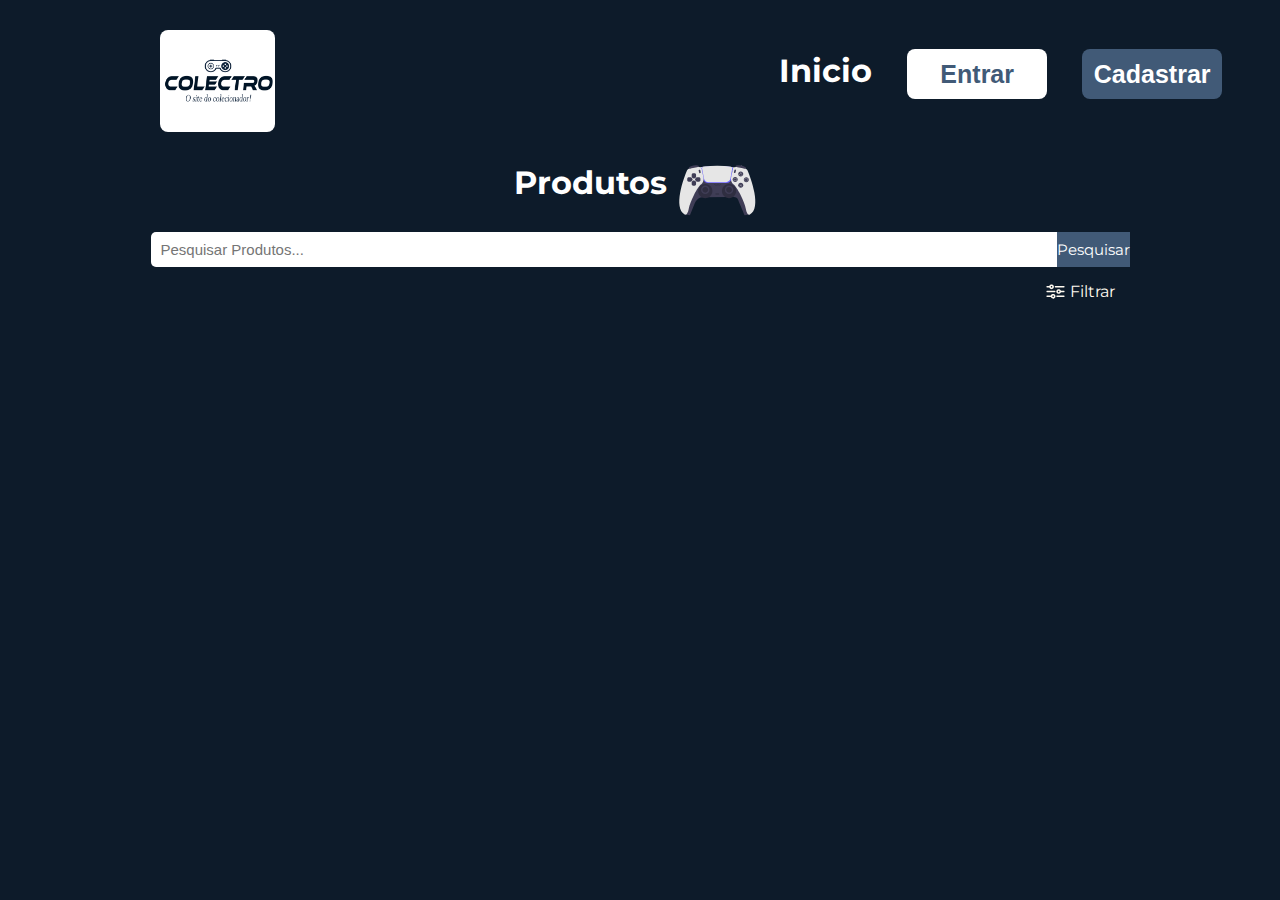
<file: produto.html>
<!DOCTYPE html>
<html lang="en">

<head>
    <meta charset="UTF-8">
    <meta http-equiv="X-UA-Compatible" content="IE=edge">
    <meta name="viewport" content="width=device-width, initial-scale=1.0">
    <link rel="stylesheet" href="CSS/produto.css">
    <link rel="shortcut icon" href="imagem/logo.png" type="image/x-icon">
    <title>Colectro - Produtos</title>
</head>

<body>
    <header>
        <div class="div_img"><img src="imagem/logo.png"></div>

        <div class="right">
            <h1 class="inicio"><a href="index.html">Inicio</a></h1>

            <div class="botao">
                <div><button class="entrar">Entrar</button></div>
                <div><button class="cadastrar">Cadastrar</button></div>
            </div>

        </div>
    </header>
    <div class="container">
        <div class="title">
            <h1 style="color:white;">Produtos</h1><img src="imagem/Vector.svg" alt="controle">
        </div>
        <div>
        <div class="pesquisa"> <input class="input_estabelecimentos" id="searchInput" type="text"placeholder="Pesquisar Produtos..." /><div class="div_pesquisar">Pesquisar</div>
        </div>
        <div class="class_filter">
            <img src="imagem/filter 1.svg"/>
            <span style="color: #fffaf0">
                Filtrar
            </span>
        </div>
    </div>
    </div>
</body>

</html>
</file>
<file: CSS/produto.css>
@import url('https://fonts.googleapis.com/css2?family=Montserrat&family=Roboto+Mono:wght@100;500&display=swap');

body,
html {
    margin: 0;
    font-family: 'Montserrat';
}

a {
    text-decoration: none;
}

body {
    background-color: #0D1B2A;
}

header {
    display: flex;
    flex-direction: row;
    padding: 30px 0px 0 160px;
    column-gap: 45%;

}
button:hover{
    transform: scale(1.1);
    transition: 500ms;
}

.right {
    display: flex;
    flex-direction: row;
    justify-content: center;
    column-gap: 35px;
}

.inicio a {
    color: white;
}

.div_img {
    background-color: white;
    width: 9vw;
    height: 8vw;
    border-radius: 8px;
    display: flex;
    justify-content: center;
    align-items: center;
}

.div_img img {
    width: 150px;
    height: 150px;
}

.botao {
    display: flex;
    flex-direction: row;
    justify-content: center;
    column-gap: 35px;
    margin-top: 19px;

}

.entrar {
    background-color: white;
    color: #415A77;
    border-radius: 8px;
    border: none;
    width: 140px;
    height: 50px;
    font-size: 25px;
    font-weight: bold;
    transition: 500ms;
}

.cadastrar {
    background-color: #415A77;
    color: #ffffff;
    border-radius: 8px;
    border: none;
    width: 140px;
    height: 50px;
    font-size: 25px;
    font-weight: bold;
    transition: 500ms;

}
.title{
    display: flex;
    flex-direction: row;
    align-items: center;
    justify-content: center;
}
.pesquisa{
    display: flex;
    flex-direction: row;
    align-items: center;
    justify-content: center;
}
.div_pesquisar{
    background-color: #415A77;
    color: white;
    display: flex;
    align-items: center;
    justify-content: center;
    height: 35px;
    font-size: 15px;
}
.class_filter{
    display: flex;
    flex-direction: row;
    align-items: center;
    justify-content: right;
    column-gap: 5px;
    padding: 15px 165px 0 0;
}
.input_estabelecimentos {
    background-color: white;
    border: none;
    border-radius: 5px 0 0 5px;
    width: 70%;
    height: 15px;
    font-size: 15px;
    color: black;
    padding: 10px 0 10px 10px;
  }
</file>
